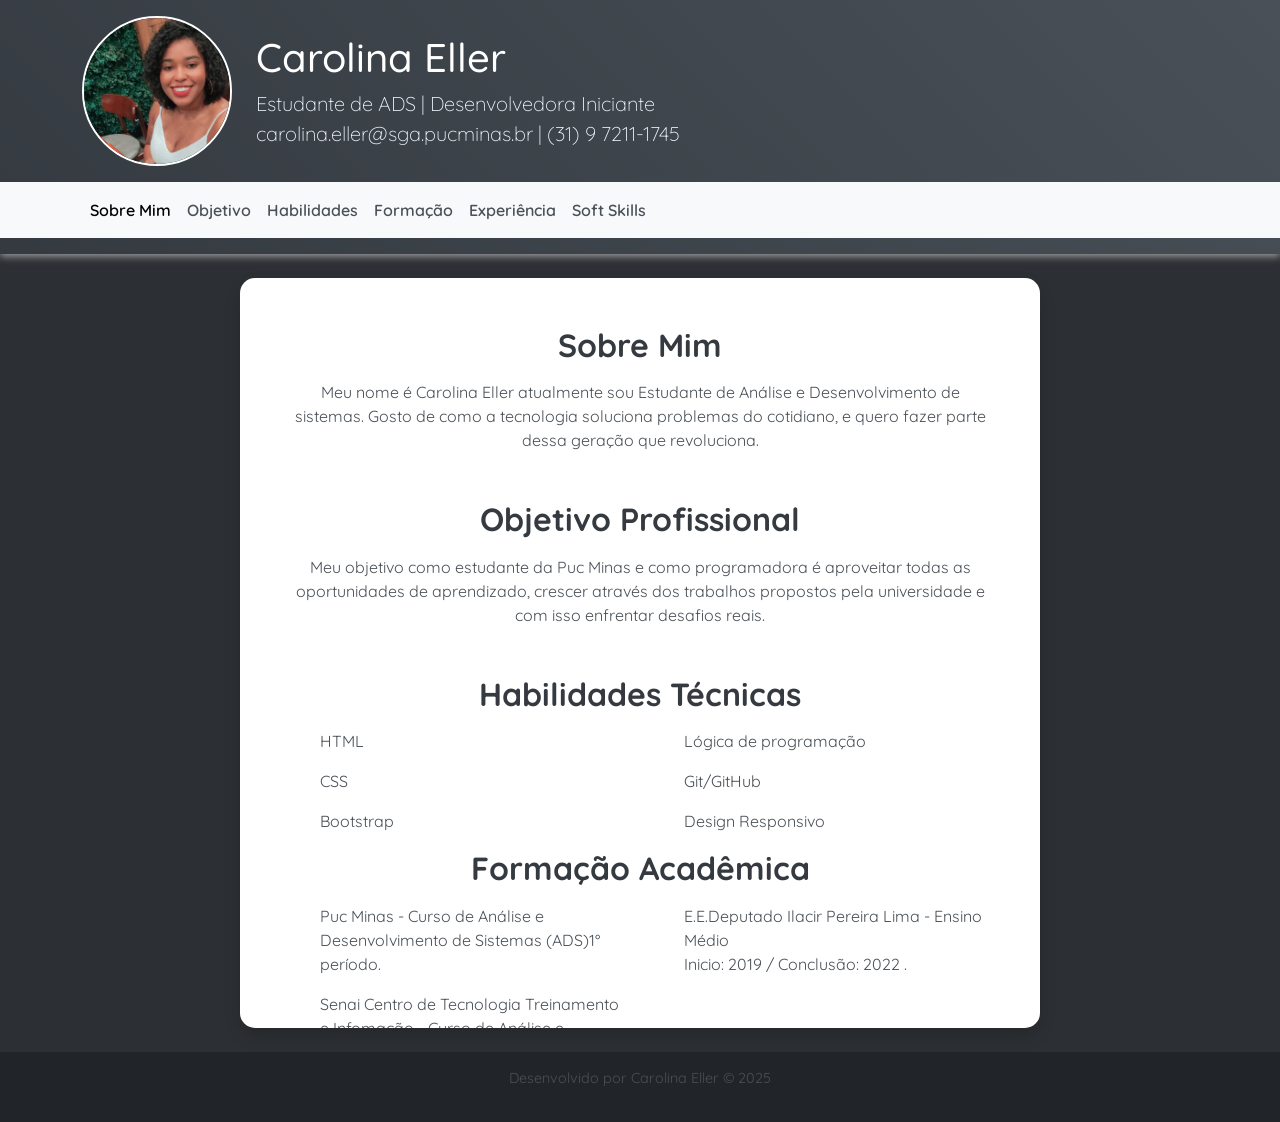
<file: html-css/index.html>
<!DOCTYPE html>
<html lang="pt-br">

<head>
    <meta charset="UTF-8">
    <meta name="viewport" content="width=device-width, initial-scale=1.0">
    <link rel="stylesheet" href="style.css">
    <link href="https://fonts.googleapis.com/css2?family=Quicksand:wght@400;700&display=swap" rel="stylesheet">
    <link href="https://cdn.jsdelivr.net/npm/bootstrap@5.3.0/dist/css/bootstrap.min.css" rel="stylesheet">
    <script src="https://cdn.jsdelivr.net/npm/bootstrap@5.3.0/dist/js/bootstrap.bundle.min.js"></script>
    <title>Sobre Mim | Carolina Eller</title>
</head>

<body class="body">
    <header class="py-3 bg-dark text-white">
        <div class="container d-flex align-items-center">
            <img src="images/perfil.png" class="rounded-circle me-4" alt="Foto de Perfil" height="150px">
            <div>
                <h1>Carolina Eller</h1>
                <p class="lead mb-0">Estudante de ADS | Desenvolvedora Iniciante</p>
                <p class="lead mb-0">carolina.eller@sga.pucminas.br | (31) 9 7211-1745</p>
            </div>
        </div>

        <nav class="navbar navbar-expand-lg navbar-light bg-light mt-3">
            <div class="container">
                <button class="navbar-toggler" type="button" data-bs-toggle="collapse" data-bs-target="#navbarNav" aria-controls="navbarNav" aria-expanded="false" aria-label="Toggle navigation">
                    <span class="navbar-toggler-icon"></span>
                </button>
                <div class="collapse navbar-collapse" id="navbarNav">
                    <ul class="navbar-nav">
                        <li class="nav-item">
                            <a class="nav-link active" href="#sobre">Sobre Mim</a>
                        </li>
                        <li class="nav-item">
                            <a class="nav-link" href="#objetivo">Objetivo</a>
                        </li>
                        <li class="nav-item">
                            <a class="nav-link" href="#hablidades">Habilidades</a>
                        </li>
                        <li class="nav-item">
                            <a class="nav-link" href="#formacao">Formação</a>
                        </li>
                        <li class="nav-item">
                            <a class="nav-link" href="#experiência">Experiência</a>
                        </li>
                        <li class="nav-item">
                            <a class="nav-link" href="#softskills">Soft Skills</a>
                        </li>
                    </ul>
                </div>
            </div>
        </nav>
        
    </header>


    <main class="py-4  d-flex justify-content-center">
        <div class="container-main bg-white p-5 shadow">
            <section id="sobre" class="mb-5">
                <h2 class="text-center mb-3">Sobre Mim</h2>
                <p class="text-center">Meu nome é Carolina Eller atualmente sou Estudante
                    de Análise e Desenvolvimento de sistemas. Gosto de como a tecnologia soluciona
                    problemas do cotidiano, e quero fazer parte dessa geração que revoluciona.</p>
            </section>

            <section id="objetivo" class="mb-5">
                <h2 class="text-center mb-3">Objetivo Profissional</h2>
                <p class="text-center">Meu objetivo como estudante da Puc Minas e como programadora é aproveitar todas
                    as oportunidades de aprendizado, crescer através dos trabalhos propostos pela universidade e com
                    isso enfrentar desafios reais.</p>
            </section>

            <section id="hablidades">
                <h2 class="text-center mb-3">Habilidades Técnicas</h2>
                <div class="row">
                    <div class="col-md-6">
                        <ul>
                            <li class="mb-3">HTML</li>
                            <li class="mb-3">CSS</li>
                            <li class="mb-3">Bootstrap</li>

                        </ul>
                    </div>
                    <div class="col-md-6">
                        <ul>
                            <li class="mb-3">Lógica de programação</li>
                            <li class="mb-3">Git/GitHub</li>
                            <li class="mb-3">Design Responsivo</li>
                        </ul>
                    </div>
                </div>

                <section id="formacao">
                    <h2 class="text-center mb-3">Formação Acadêmica</h2>
                    <div class="row">
                        <div class="col-md-6">
                            <ul>
                                <li class="mb-3">Puc Minas - Curso de Análise e Desenvolvimento de Sistemas (ADS)1°
                                    período.</li>
                                <li class="mb-3">Senai Centro de Tecnologia Treinamento e Infomação - Curso de Análise e
                                    Desenvolvimento de Sistemas
                                    Inicio: 22/08/2022/ Término: 31/01/2024.
                                </li>

                            </ul>
                        </div>
                        <div class="col-md-6">
                            <ul>
                                <li class="mb-3">E.E.Deputado Ilacir Pereira Lima - Ensino Médio <br>Inicio: 2019 /
                                    Conclusão: 2022 .</li>
                            </ul>
                        </div>
                    </div>
                </section>

                <section id="experiência">
                    <h2 class="text-center mb-3">Experiência</h2>
                    <div class="row">
                        <div class="col-md-6">
                            <ul>
                                <li class="mb-3">Conceitual Construções Ltda - Aprendizagem em serviços financeiros</li>
                                <li class="mb-3">Centauro - Auxiliar de Loja</li>

                            </ul>
                        </div>
                        <div class="col-md-6">
                            <ul>
                                <li class="mb-3">Atendimento ao cliente</li>
                                <li class="mb-3">Vendas</li>
                            </ul>
                        </div>
                    </div>

                    <section id="softskills">
                        <h2 class="text-center mb-3">Soft Skills</h2>
                        <div class="row">
                            <div class="col-md-6">
                                <ul>
                                    <li class="mb-3">Proatividade</li>
                                    <li class="mb-3">Trabalho em equipe</li>

                                </ul>
                            </div>
                            <div class="col-md-6">
                                <ul>
                                    <li class="mb-3">Organização e Resolução de Problemas</li>
                                    <li class="mb-3">Engajamento da Equipe</li>
                                </ul>
                            </div>
                        </div>


                    </section>
        </div>
    </main>

    <footer class="text-center text-white py-3 bg-dark">
        <p>Desenvolvido por Carolina Eller &copy; 2025</p>
    </footer>
</body>
</html>
</file>
<file: html-css/style.css>
@import url('https://fonts.googleapis.com/css2?family=Quicksand:wght@300..700&display=swap');

* {
    margin: 0;
    padding: 0;
    box-sizing: border-box;
    font-family: 'Quicksand', cursive;
    list-style: none;
    text-decoration: none;
}

.body {
    background-color: #2c2f33;
    transition: all 2s ease-in-out;  
    font-family: 'Quicksand', sans-serif;
    margin: 0;
    height: 100vh;
    display: flex;
    flex-direction: column;    
}

.body:hover{
    background-color: #888;
    background-size: cover;
    
}

header {
    background: linear-gradient(45deg, #343a40, #495057);
    text-align: justify;
    box-shadow: 0 0.1rem 0.50rem #a7a7aa;
    z-index: 1; 
    position: relative;
}

img {
    border: 2px solid white;
}

header p {
    color: aliceblue;
}

.navbar-nav .nav-link {
    color: #495057; 
    font-weight: 600;
    transition: color 0.3s ease;
}

.navbar-nav .nav-link:hover {
    color: rgb(32, 122, 91); 
}

.navbar-light .navbar-toggler {
    border-color: #495057;
}


main {
    flex-grow: 1;
    display: flex;
    justify-content: center;
    align-items: flex-start; 
    padding: 20px 0;
}

.container-main {
    width: 90%;
    max-width: 800px;
    height: 100%;
    max-height: calc(100vh - 150px); 
    background-color: white;
    border-radius: 15px;
    box-shadow: 0 4px 15px rgba(0, 0, 0, 0.4);
    overflow: auto;
    position: relative;
    scrollbar-width: thin; 
   
}

h2 {
    font-weight: 700;
    color: white;
}

p, ul {
    color: #495057;
}

section h2 {
    font-weight: 700;
    color: #343a40;
}

footer {
    
    font-size: 0.9rem;
    background-color: #343a40;
    color: white;
}
</file>
<file: public/style.css>
@import url('https://fonts.googleapis.com/css2?family=Quicksand:wght@300..700&display=swap');

* {
    margin: 0;
    padding: 0;
    box-sizing: border-box;
    font-family: 'Quicksand', cursive;
    list-style: none;
    text-decoration: none;
}

.body {
    background-color: #2c2f33;
    transition: all 2s ease-in-out;  
    font-family: 'Quicksand', sans-serif;
    margin: 0;
    height: 100vh;
    display: flex;
    flex-direction: column;    
}

.body:hover{
    background-color: #888;
    background-size: cover;
    
}

header {
    background: linear-gradient(45deg, #343a40, #495057);
    text-align: justify;
    box-shadow: 0 0.1rem 0.50rem #a7a7aa;
    z-index: 1; 
    position: relative;
}

img {
    border: 2px solid white;
}

header p {
    color: aliceblue;
}

.navbar-nav .nav-link {
    color: #495057; 
    font-weight: 600;
    transition: color 0.3s ease;
}

.navbar-nav .nav-link:hover {
    color: rgb(32, 122, 91); 
}

.navbar-light .navbar-toggler {
    border-color: #495057;
}


main {
    flex-grow: 1;
    display: flex;
    justify-content: center;
    align-items: flex-start; 
    padding: 20px 0;
}

.container-main {
    width: 90%;
    max-width: 800px;
    height: 100%;
    max-height: calc(100vh - 150px); 
    background-color: white;
    border-radius: 15px;
    box-shadow: 0 4px 15px rgba(0, 0, 0, 0.4);
    overflow: auto;
    position: relative;
    scrollbar-width: thin; 
   
}

h2 {
    font-weight: 700;
    color: white;
}

p, ul {
    color: #495057;
}

section h2 {
    font-weight: 700;
    color: #343a40;
}

footer {
    
    font-size: 0.9rem;
    background-color: #343a40;
    color: white;
}
</file>
